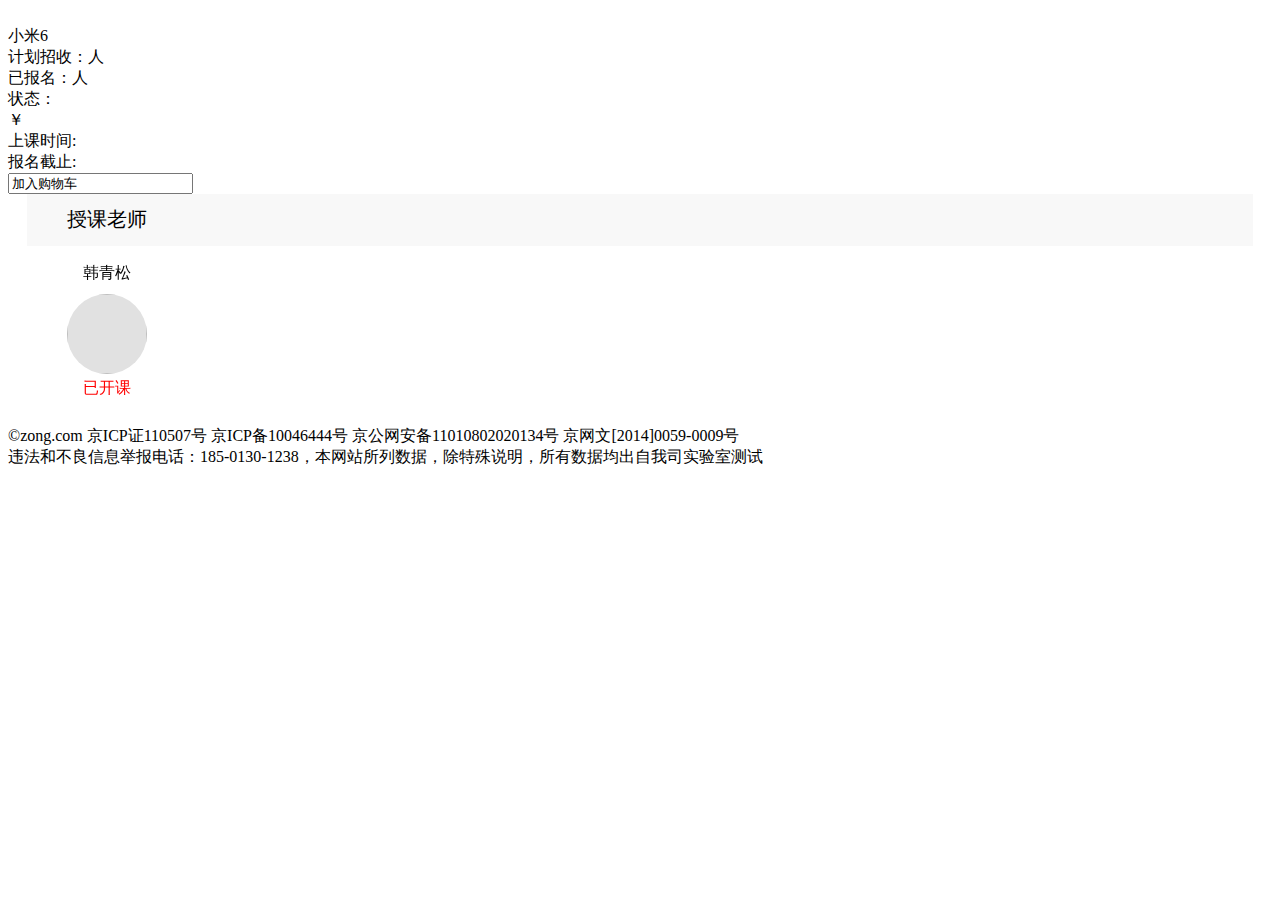
<file: src/main/resources/templates/frontdesk/details.html>
<!DOCTYPE html>
<html lang="en" xmlns:th="http://www.thymeleaf.org">
<head>
    <meta charset="UTF-8">
    <title>详情</title>
    <link rel="stylesheet" type="text/css" th:href="@{css/newstyle.css}">
    <script type="text/javascript" th:src="@{/js/jquery.js}"></script>
    <style>
        .tabCon {
            width: 1226px;
            margin: 0 auto 20px auto;
        }

        .tabCon .tabTitleCon {
            position: relative;
            height: 52px;
            background: rgb(248, 248, 248);
            display: flex;
            justify-content: space-between;
        }

        .tabCon .tabTitleCon .tabTitleConLeft {
            display: flex;
            justify-content: space-between;
        }

        .tabCon .tabTitleCon .tabTitleConLeft .tabTitleConItem {
            padding: 0 40px;
            font-size: 20px;
            line-height: 50px;
            cursor: pointer;
            color: #000000;
        }

        .classTeacherList {
            width: 1226px;
            height: 160px;
            overflow: hidden;
            position: relative;
        }

        .classTeacherList .swiper-container {
            margin: 0 40px;
        }

        .classTeacherList .swiper-container .swiper-button-prev {
            opacity: 1;
            top: 0;
            left: 0;
            margin-top: 0;
            width: 90px;
            height: 160px;
            background: #fafafa;
        }

        .classTeacherList .swiper-container .swiper-button-next {
            top: 0;
            right: 0;
            margin-top: 0;
            width: 90px;
            height: 160px;
            background: #fafafa;
            opacity: 1;
        }

        .swiper-wrapper {
            position: relative;
            width: 100%;
            height: 100%;
            z-index: 1;
            display: flex;
            transition-property: transform;
            box-sizing: content-box;
        }

        .swiper-slide {
            flex-shrink: 0;
            width: 100%;
            height: 100%;
            position: relative;
            transition-property: transform;
        }

        .classTeacherList .swiper-container .content {
            height: 160px;
            display: flex;
            align-items: center;
            position: relative;
        }

        .classTeacherList .swiper-container .content .areaImg {
            width: 80px;
            height: 80px;
            background: #e1e1e1;
            border-radius: 50px;
        }

        .classTeacherList .swiper-container .content .teacherInfoCon {
            margin-left: 20px;
        }

        .classTeacherList .swiper-container .content .teacherInfoCon .name {
            font-size: 14px;
            color: #333;
            line-height: 20px;
        }

        .classTeacherList .swiper-container .content .teacherInfoCon .subject {
            margin: 5px 10px;
            font-size: 16px;
            font-weight: 400;
            color: #333;
            line-height: 22px;
            float: left;
        }

        .courseIntro {
            padding-left: 40px;
        }

        .courseIntro .infoItem .label {
            width: 90px;
            font-size: 14px;
            font-weight: 500;
            color: #333;
            line-height: 26px;
            padding-right: 10px;
        }

        .itemCon .courseIntro .infoItem .value {
            width: 1070px;
            font-size: 14px;
            font-weight: 400;
            color: #333;
            line-height: 26px;
        }

        .courseIntro .infoItem:first-child {
            margin-top: 37px;
        }

        .courseIntro .infoItem {
            margin-top: 14px;
            display: flex;
        }
    </style>
</head>
<body>

<div th:replace="frontdesk/common :: categirymenu"></div>

<!-- xiangqing -->
<div class="xiangqing">
    <div class="neirong w">
        <div class="xiaomi6 fl" th:text="${course.name}"></div>
        <div class="clear"></div>
    </div>
</div>

<div class="jieshao mt20 w">
    <div class="left fl"><img class="img1" th:src="${course.imgUrl}"></div>
    <div class="right fr">
        <div class="h3 ml20 mt20" th:text="${course.name}">小米6</div>
        <div class="jianjie mr40 ml20 mt10">计划招收：<span class="font-red" th:text="${course.maxSignUp}"></span>人</div>
        <div class="jianjie mr40 ml20 mt10">已报名：<span class="font-red" th:text="${course.signUp}"></span>人</div>
        <div class="jianjie mr40 ml20 mt10">状态：<span class="font-red" th:text="${course.signUp}>=20?'已开班':'未开班'"></span></div>

        <div class="jiage ml20 mt10 ">￥<span id="price" th:text="${course.price}"></span></div>
        <div class="ft20 ml20 mt20">上课时间:<span th:text="${#dates.format(course.startTime,'yyyy-MM-dd')}"></span></div>
        <div class="ft20 ml20 mt20">报名截止:<span th:text="${#dates.format(course.endTime,'yyyy-MM-dd')}"></span></div>


        <div class="xiadan">
            <input id="jrgwc" class="jrgwc" th:onclick="addCart([[${course.id}]])" value="加入购物车" th:disabled="${course.signUp==course.maxSignUp?'true':'false'}"></input>
        </div>
    </div>
    <div class="clear"></div>
</div>
<script>
    if($("#jrgwc").prop("disabled")==true){//如果按钮是不可用的
        $("#jrgwc").css("background-color","#bbbbbb","po")
    }
    function addCart(courseId) {
        var price=$("#price").text();
        $.ajax({
            url: "/addCart",
            data: {'courseId': courseId,'price':price},
            method: "post",
            success: function (data) {
                if (data == 'success') {
                    window.location.href = "/cartList";
                }
            }
        });
    }
</script>
<!--底部授课老师和班级详情信息	-->
<div class="tabCon">
    <!--授课老师	-->
    <div class="tabTitleCon">
        <div class="tabTitleConLeft">
            <div class="tabTitleConItem ">授课老师</div>
        </div>
    </div>
    <!--	授课老师图片栏(老师详情页)	-->
    <div class="classTeacherList">
        <div class="swiper-container swiper-container-initialized swiper-container-horizontal swiper-container-pointer-events">


            <div class="swiper-wrapper" style="transform: translate3d(0px, 0px, 0px); transition-duration: 0ms;">
                <div class="swiper-slide swiper-slide-active">
                    <div class="content">
                        <div>
                            <div class="name" th:text="${teacher.name}" style="text-align: center;margin:10px 0">韩青松
                            </div>
                            <a th:href="@{/toTeacherDetail(id=${teacher.id})}"><img th:src="${teacher.imgUrl}"
                                                                                    class="areaImg swiper-lazy"></a>
                            <div class="name" th:text="${teacher.stat}" style="text-align: center;color: red;">已开课</div>
                        </div>
                        <div class="teacherInfoCon">
                            <div class="subject" th:each="course:${courseByTeacherId}"><a
                                    th:href="@{/toCourseDetail(id=${course.id})}"><span th:text="${course.name}"></span></a>
                            </div>
                        </div>
                    </div>
                </div>
            </div>

        </div>

    </div>

</div>


<!-- footer -->
<footer class="mt20 center">

    <div class="mt20"></div>
    <div>©zong.com 京ICP证110507号 京ICP备10046444号 京公网安备11010802020134号 京网文[2014]0059-0009号</div>
    <div>违法和不良信息举报电话：185-0130-1238，本网站所列数据，除特殊说明，所有数据均出自我司实验室测试</div>

</footer>

</body>
</html>
</file>
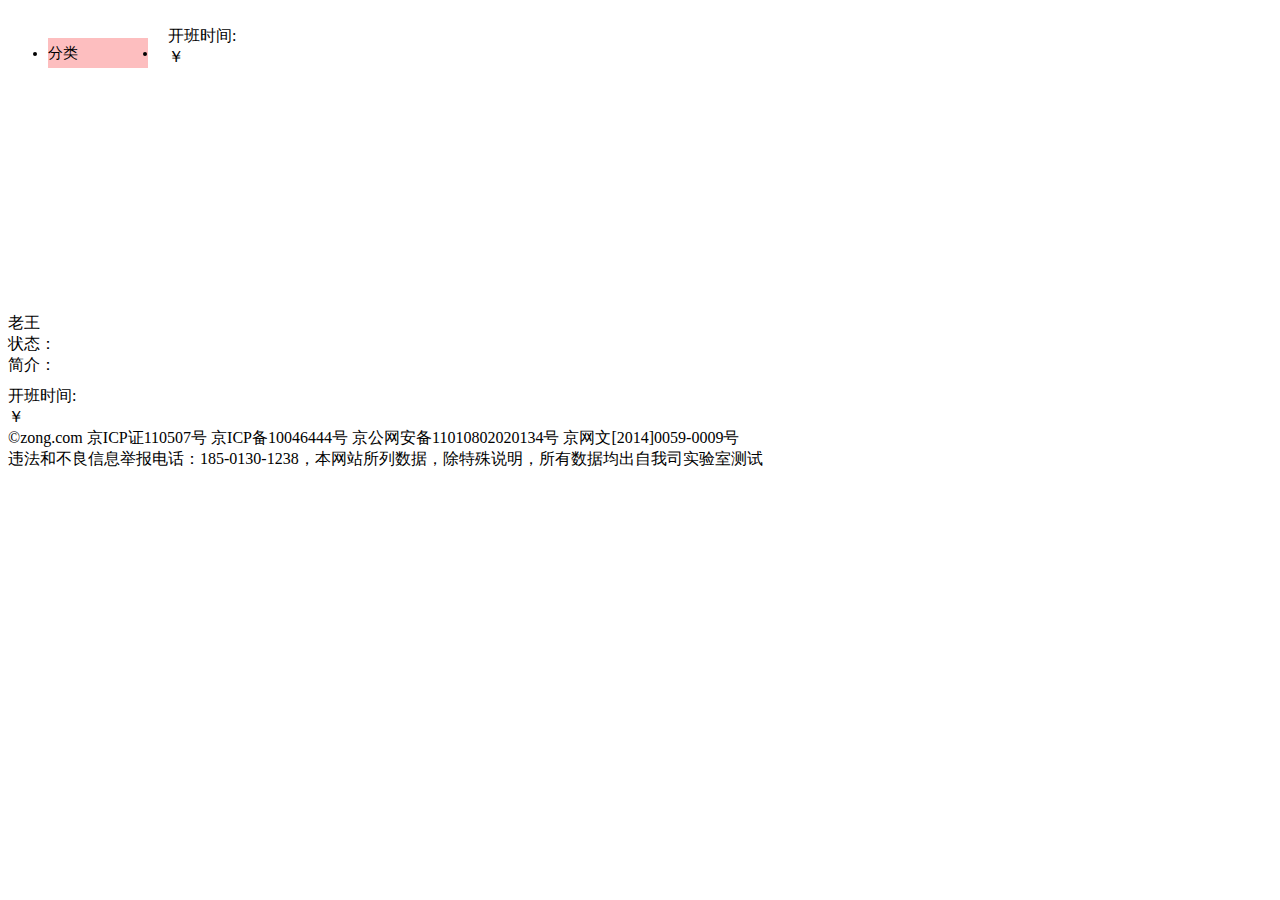
<file: src/main/resources/templates/frontdesk/list.html>
<!DOCTYPE html>
<html lang="en" xmlns:th="http://www.thymeleaf.org">
<head>
	<meta charset="UTF-8">
	<title>课程列表</title>
	<link rel="stylesheet" type="text/css" th:href="@{css/newstyle.css}">
</head>
<body>
<!-- start header -->
<div th:replace="frontdesk/common :: categirymenu"></div>


<div class="danpin center">
	<div th:if="${courses}">
		<div class="biaoti center">
		<ul style="float: left;height: 30px;margin: 30px 0;font-size: 15px;font-weight: normal;">
			<li style="float: left;background:rgba(250,120,122,0.48);width: 100px;height: 30px;line-height: 30px">分类</li>
			<li th:each="scategory:${session.scategories}" style="float: left;margin: 0 10px;height: 30px;line-height: 30px">
				<a th:href="@{/getAllCourseByScategoryId(id=${scategory.id})}" th:text="${scategory.name}"></a>
			</li>
		</ul>
	</div>
		<div class="main center mb20"  >
		<div th:each="course:${courses}" class="mingxing fl mb20">
			<div class="sub_mingxing"><a th:href="@{/toCourseDetail(id=${course.id})}"><img th:src="${course.imgUrl}" alt=""></a></div>
			<div class="pinpai"><a th:href="@{/toCourseDetail(id=${course.id})}" th:text="${course.name}"></a></div>
			<div class="youhui">开班时间:<span th:text="${#dates.format(course.startTime,'yyyy-MM-dd')}"></span></div>
			<div class="jiage">￥<span th:text="${course.price}"></span></div>
		</div>

		<div class="clear"></div>
	</div>
	</div>
	<div th:if="${courseByTeacherId}">

		<div class="jieshao mt20 w" style="height: 300px;">
			<div class="left fl" style="width: 235px;height: 245px;overflow: hidden;"><img class="img1" th:src="${teacher.imgUrl}" style="width: 100%;display: block;" ></div>
			<div class="right fr" style="width: 950px;height: 245px;">
				<div class="h3 ml20 mt20" th:text="${teacher.name}">老王</div>
				<div class="jianjie mr40 ml20 mt10" >状态：<span class="font-red" th:text="${teacher.stat}"></span></div>
				<div class="jianjie mr40 ml20 mt10" >简介：<span class="font-red" th:text="${teacher.description}"></span></div>
			</div>
		</div>


		<div class="main center mb20"  >
			<div th:each="course:${courseByTeacherId}" class="mingxing fl mb20">
				<div class="sub_mingxing"><a th:href="@{/toCourseDetail(id=${course.id})}"><img th:src="${course.imgUrl}" alt=""></a></div>
				<div class="pinpai"><a th:href="@{/toCourseDetail(id=${course.id})}" th:text="${course.name}"></a></div>
				<div class="youhui">开班时间:<span th:text="${#dates.format(course.startTime,'yyyy-MM-dd')}"></span></div>
				<div class="jiage">￥<span th:text="${course.price}"></span></div>
			</div>

			<div class="clear"></div>
		</div>
	</div>
</div>


<footer class="mt20 center">
	<div class="mt20"></div>
	<div>©zong.com 京ICP证110507号 京ICP备10046444号 京公网安备11010802020134号 京网文[2014]0059-0009号</div>
	<div>违法和不良信息举报电话：185-0130-1238，本网站所列数据，除特殊说明，所有数据均出自我司实验室测试</div>

</footer>


</body>
</html>
</file>
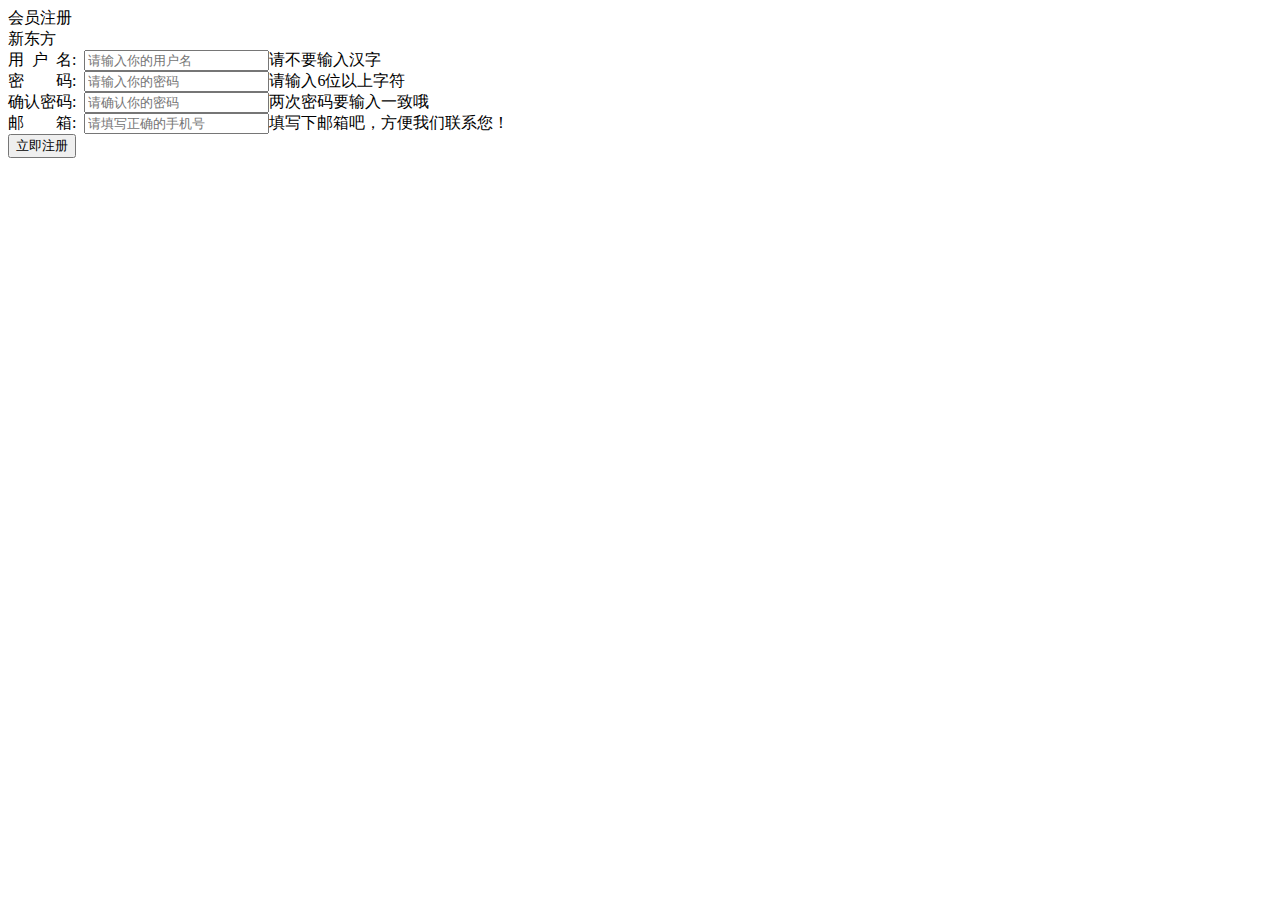
<file: src/main/resources/templates/frontdesk/register.html>
<!DOCTYPE html>
<html lang="en" xmlns:th="http://www.thymeleaf.org">
	<head>
		<meta charset="UTF-8">
		<title>用户注册</title>
		<link rel="stylesheet" type="text/css" th:href="@{/css/login.css}">

	</head>
	<body>
		<form  method="post" th:action="@{/register}">
		<div class="regist">
			<div class="regist_center">
				<div class="regist_top">
					<div class="left fl">会员注册</div>
					<div class="right fr"><a th:href="@{/}">新东方</a></div>
					<div class="clear"></div>
					<div class="xian center"></div>
				</div>
				<div class="regist_main center">
					<div class="username">用&nbsp;&nbsp;户&nbsp;&nbsp;名:&nbsp;&nbsp;<input class="shurukuang" type="text" name="username" placeholder="请输入你的用户名"/><span>请不要输入汉字</span></div>
					<div class="username">密&nbsp;&nbsp;&nbsp;&nbsp;&nbsp;&nbsp;&nbsp;&nbsp;码:&nbsp;&nbsp;<input class="shurukuang" type="password" name="password" placeholder="请输入你的密码"/><span>请输入6位以上字符</span></div>
					
					<div class="username">确认密码:&nbsp;&nbsp;<input class="shurukuang" type="password" name="repassword" placeholder="请确认你的密码"/><span>两次密码要输入一致哦</span></div>
					<div class="username">邮&nbsp;&nbsp;&nbsp;&nbsp;&nbsp;&nbsp;&nbsp;&nbsp;箱:&nbsp;&nbsp;<input class="shurukuang" type="email" name="email" placeholder="请填写正确的手机号"/><span>填写下邮箱吧，方便我们联系您！</span></div>
				</div>
				<div class="regist_submit">
					<input class="submit" type="submit" name="submit" value="立即注册" >
				</div>
			</div>
		</div>
		</form>
	</body>
</html>
</file>
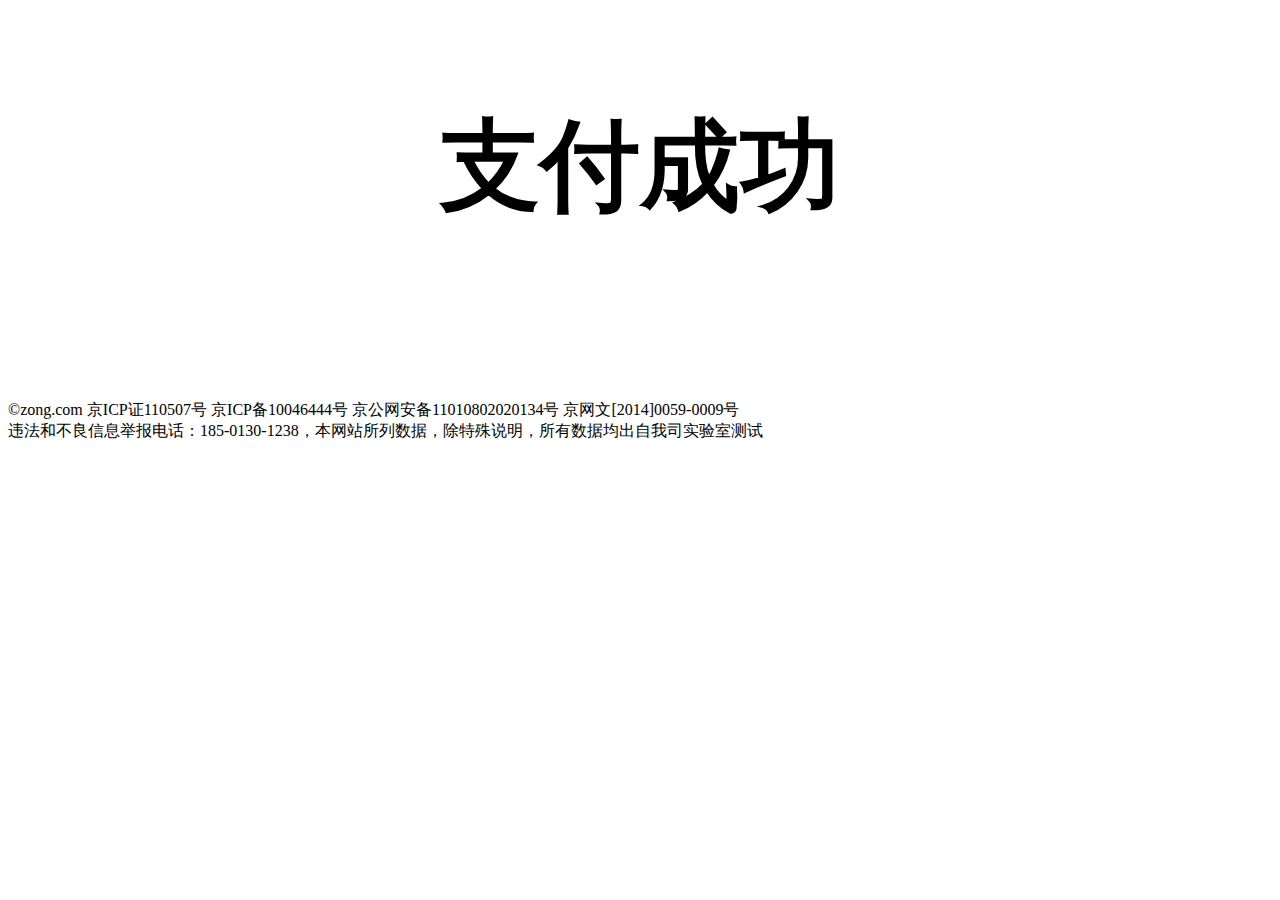
<file: src/main/resources/templates/frontdesk/success.html>
<!DOCTYPE html>
<html lang="en" xmlns:th="http://www.thymeleaf.org">
<head>
    <meta charset="UTF-8">
    <title>支付成功</title>
    <link rel="stylesheet" type="text/css" th:href="@{css/newstyle.css}">
    <script type="text/javascript" th:src="@{/js/jquery.js}"></script>
</head>
<body>
<div th:replace="frontdesk/common :: categirymenu"></div>

<div class="banner_y center" style="height: 300px;">
    <h1 style="font-size: 100px;margin: 100px auto;width: 400px;">支付成功</h1>
</div>

<!-- footer -->
<footer class="center">

    <div class="mt20"></div>
    <div>©zong.com 京ICP证110507号 京ICP备10046444号 京公网安备11010802020134号 京网文[2014]0059-0009号</div>
    <div>违法和不良信息举报电话：185-0130-1238，本网站所列数据，除特殊说明，所有数据均出自我司实验室测试</div>
</footer>

</body>
</html>
</file>
